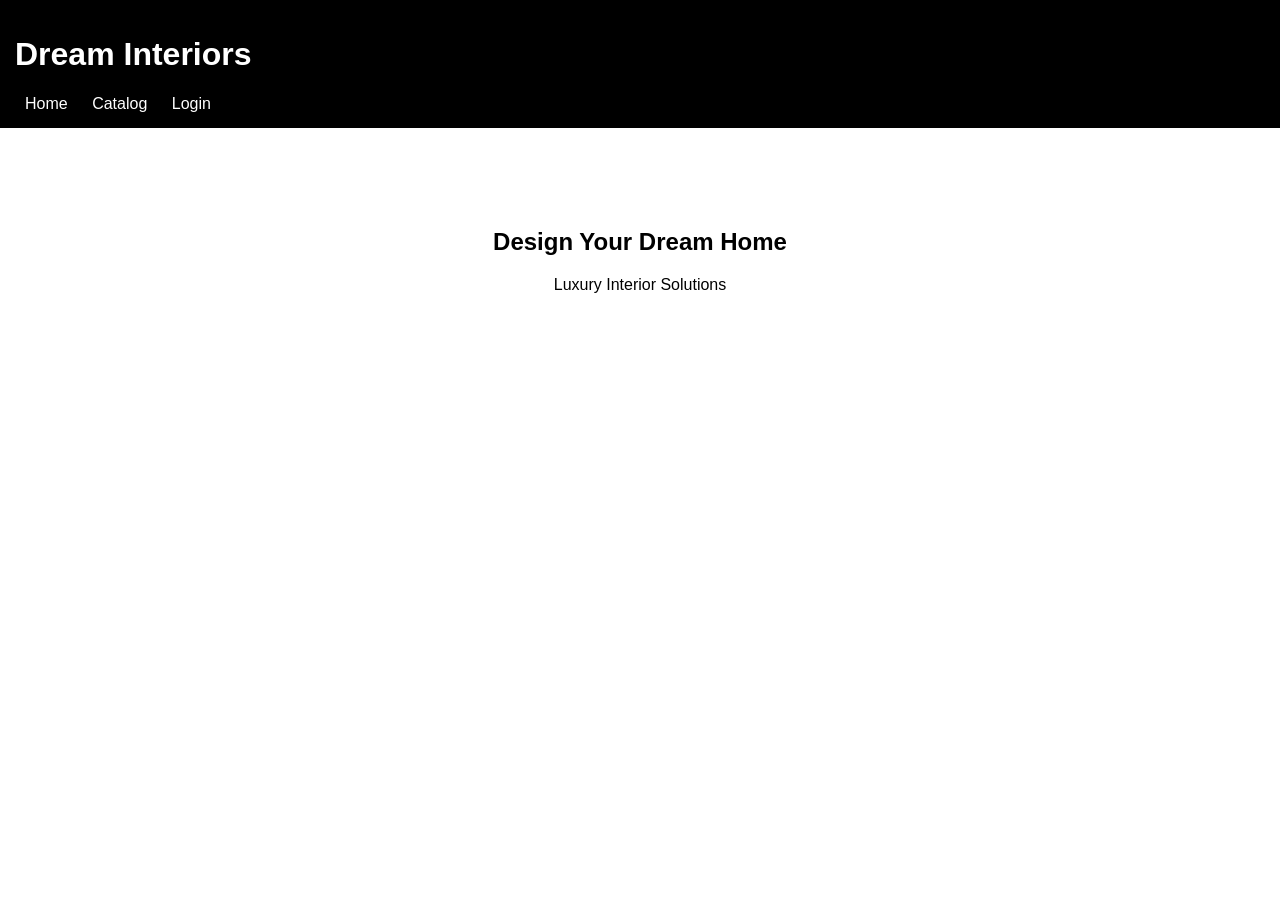
<file: index.html>
<!DOCTYPE html>
<html>
<head>
  <title>Dream Interiors</title>
  <link rel="stylesheet" href="style.css">
</head>
<body>

<header>
  <h1>Dream Interiors</h1>
  <nav>
    <a href="index.html">Home</a>
    <a href="dashboard.html">Catalog</a>
    <a href="login.html">Login</a>
  </nav>
</header>

<section class="hero">
  <h2>Design Your Dream Home</h2>
  <p>Luxury Interior Solutions</p>
</section>

</body>
</html>
</file>
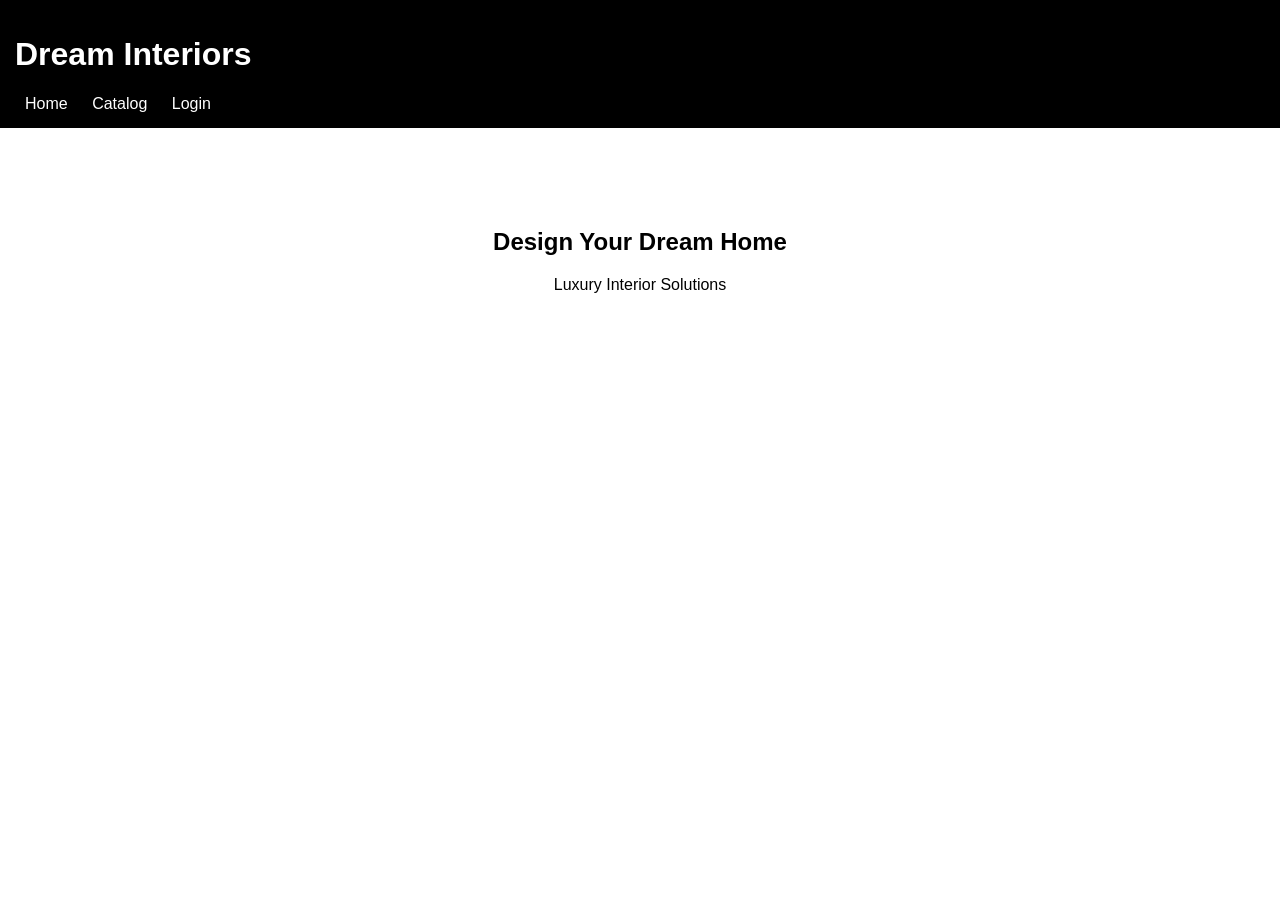
<file: .github/workflows/index.html>
<!DOCTYPE html>
<html>
<head>
  <title>Dream Interiors</title>
  <link rel="stylesheet" href="style.css">
</head>
<body>

<header>
  <h1>Dream Interiors</h1>
  <nav>
    <a href="index.html">Home</a>
    <a href="catalog.html">Catalog</a>
    <a href="login.html">Login</a>
  </nav>
</header>

<section class="hero">
  <h2>Design Your Dream Home</h2>
  <p>Luxury Interior Solutions</p>
</section>

</body>
</html>
</file>
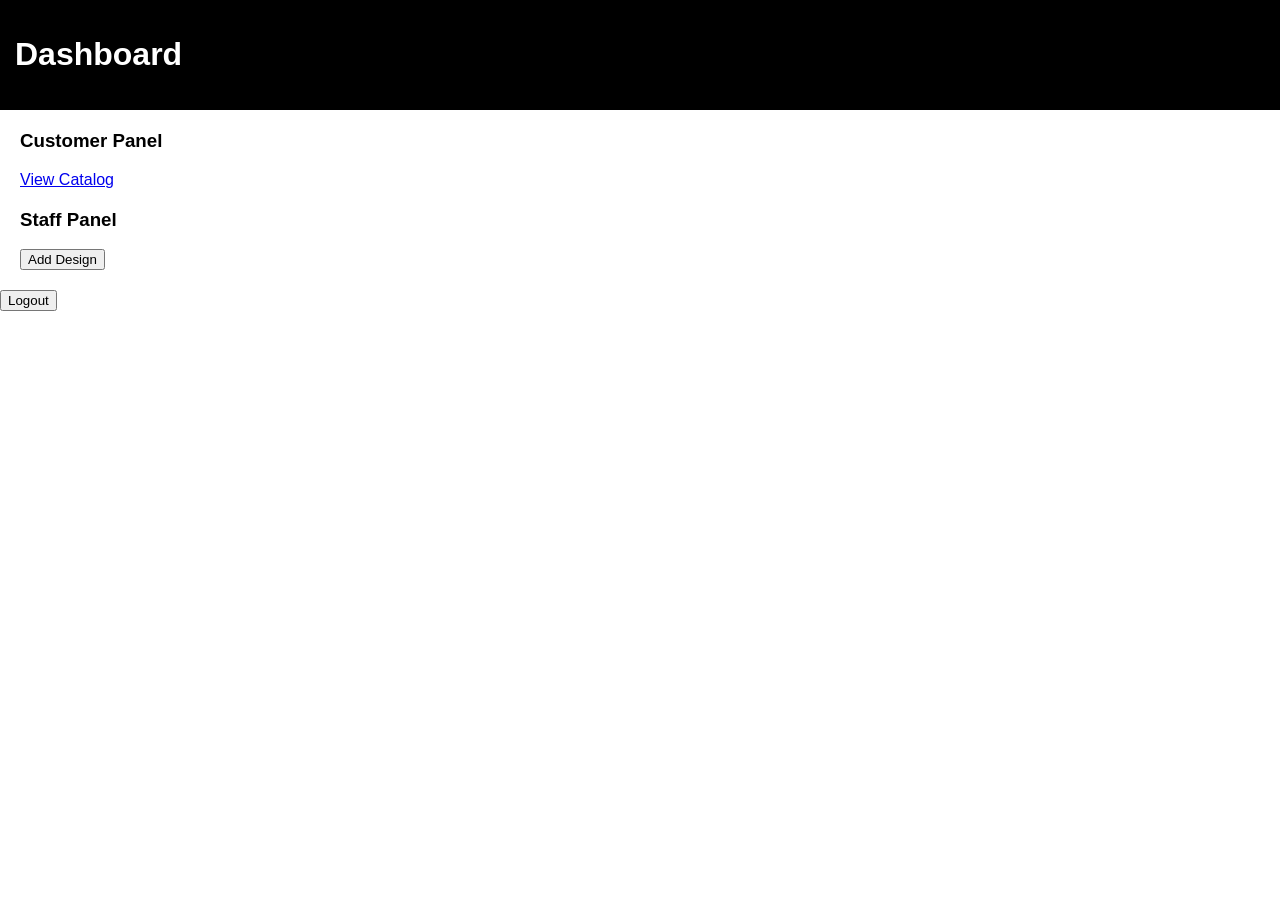
<file: dashboard.html>
<!DOCTYPE html>
<html>
<head>
  <title>Dashboard</title>
  <link rel="stylesheet" href="style.css">
</head>
<body>

<header>
  <h1>Dashboard</h1>
</header>

<h2 id="welcome"></h2>

<div id="customerPanel">
  <h3>Customer Panel</h3>
  <a href="catlog.html">View Catalog</a>
</div>

<div id="staffPanel">
  <h3>Staff Panel</h3>
  <button onclick="addDesign()">Add Design</button>
</div>

<button onclick="logout()">Logout</button>

<script src="script.js"></script>
</body>
</html>
</file>
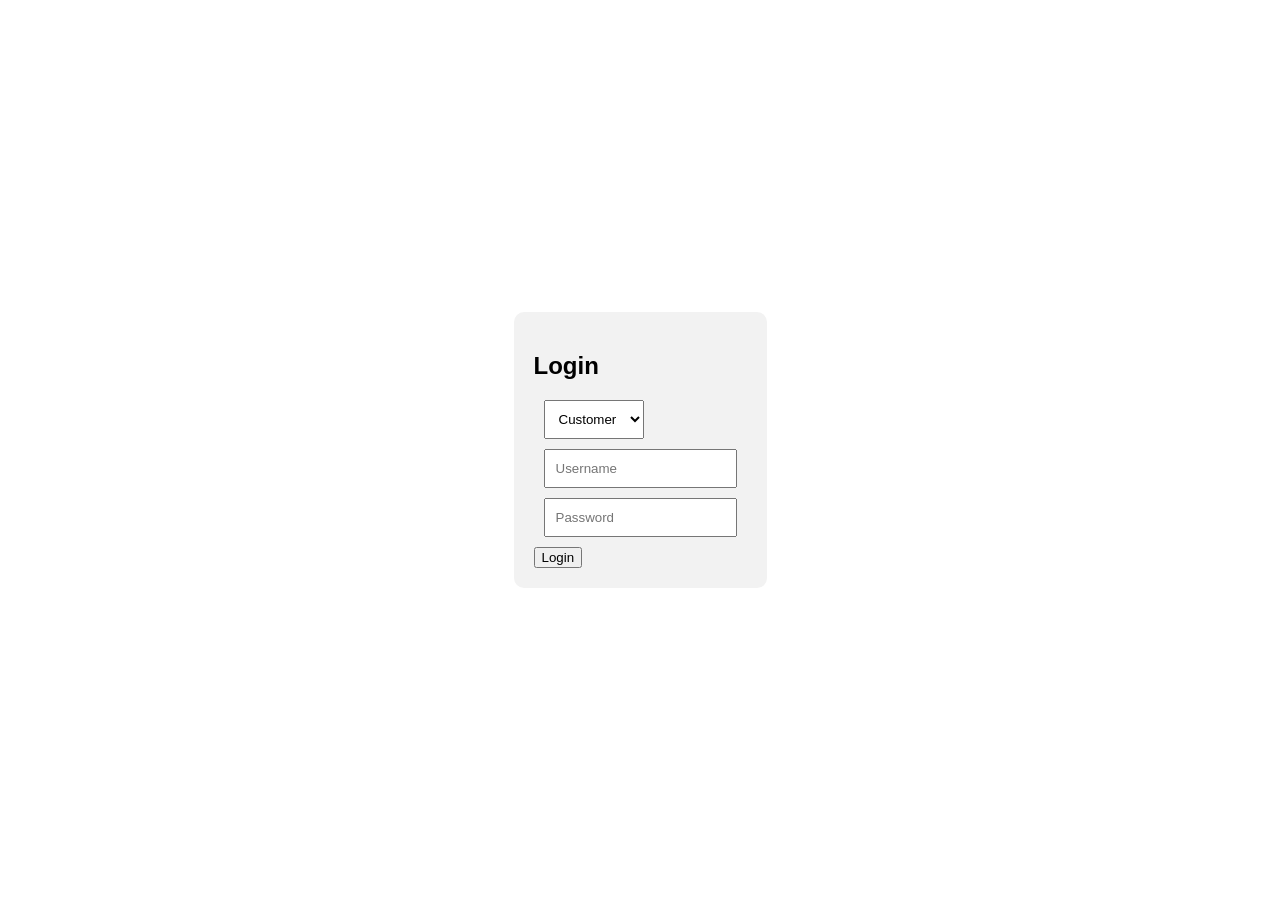
<file: login.html>
<!DOCTYPE html>
<html>
<head>
  <title>Login</title>
  <link rel="stylesheet" href="style.css">
</head>
<body class="login-body">

<div class="login-box">
  <h2>Login</h2>

  <select id="role">
    <option value="customer">Customer</option>
    <option value="staff">Staff</option>
  </select>

  <input id="username" placeholder="Username">
  <input id="password" type="password" placeholder="Password">

  <button onclick="login()">Login</button>
</div>

<script src="script.js"></script>
</body>
</html>
</file>
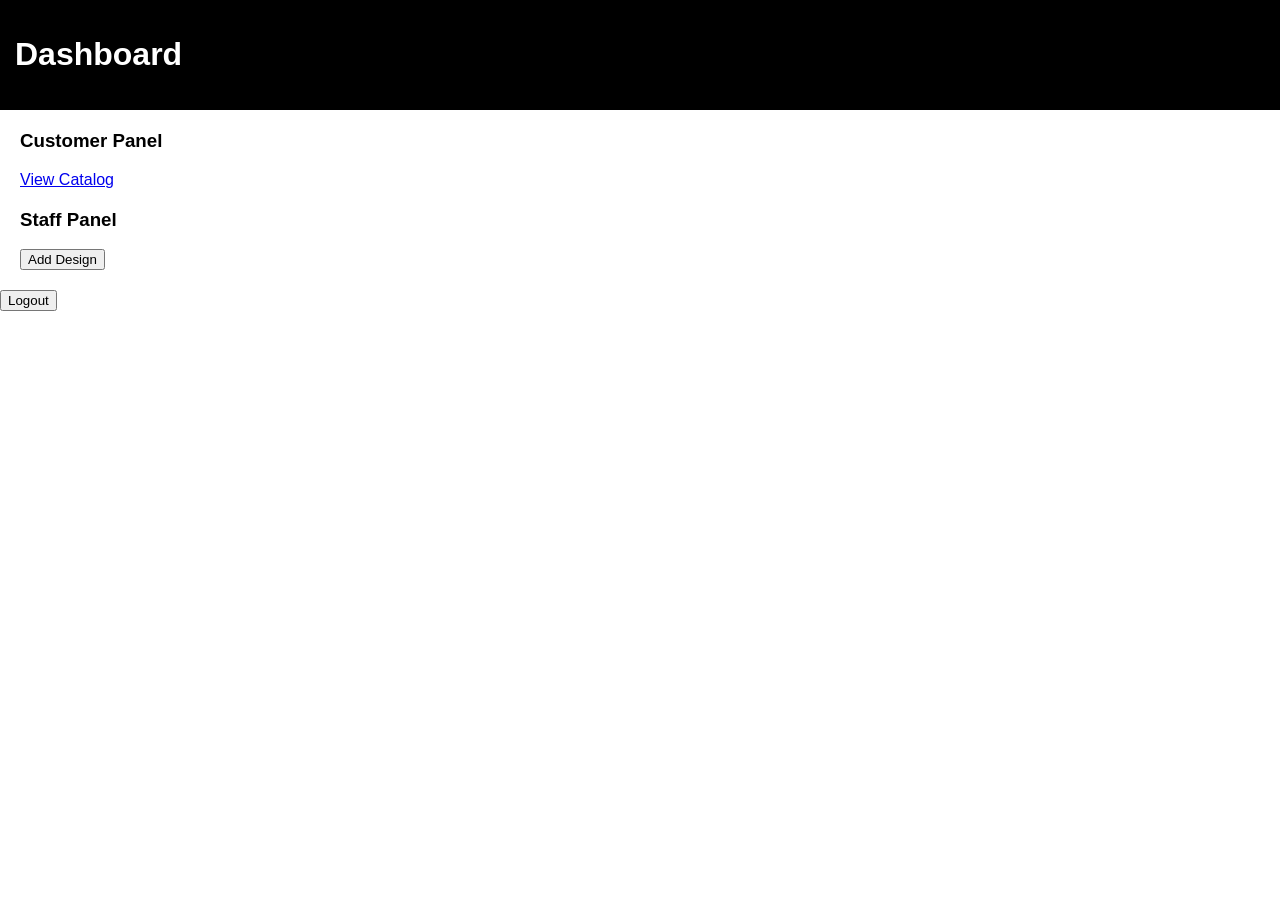
<file: .github/workflows/dashboard.html>
<!DOCTYPE html>
<html>
<head>
  <title>Dashboard</title>
  <link rel="stylesheet" href="style.css">
</head>
<body>

<header>
  <h1>Dashboard</h1>
</header>

<h2 id="welcome"></h2>

<div id="customerPanel">
  <h3>Customer Panel</h3>
  <a href="catalog.html">View Catalog</a>
</div>

<div id="staffPanel">
  <h3>Staff Panel</h3>
  <button onclick="addDesign()">Add Design</button>
</div>

<button onclick="logout()">Logout</button>

<script src="script.js"></script>
</body>
</html>
</file>
<file: style.css>
body {
  margin: 0;
  font-family: Arial;
}

header {
  background: black;
  color: white;
  padding: 15px;
}

nav a {
  color: white;
  margin: 10px;
  text-decoration: none;
}

.hero {
  text-align: center;
  padding: 80px;
}

/* CATALOG */
.title {
  text-align: center;
}

.grid {
  display: flex;
  justify-content: center;
  gap: 20px;
  padding: 20px;
}

.card {
  background: #eee;
  padding: 10px;
  border-radius: 10px;
  width: 220px;
  text-align: center;
}

.card img {
  width: 100%;
  height: 120px;
  object-fit: cover;
  margin-bottom: 5px;
  border-radius: 5px;
}

/* LOGIN */
.login-body {
  display: flex;
  justify-content: center;
  align-items: center;
  height: 100vh;
}

.login-box {
  background: #f2f2f2;
  padding: 20px;
  border-radius: 10px;
}

.login-box input, select {
  display: block;
  margin: 10px;
  padding: 10px;
}

/* DASHBOARD */
#customerPanel, #staffPanel {
  margin: 20px;
}
</file>
<file: .github/workflows/style.css>
body {
  margin: 0;
  font-family: Arial;
}

header {
  background: black;
  color: white;
  padding: 15px;
}

nav a {
  color: white;
  margin: 10px;
  text-decoration: none;
}

.hero {
  text-align: center;
  padding: 80px;
}

/* CATALOG */
.title {
  text-align: center;
}

.grid {
  display: flex;
  justify-content: center;
  gap: 20px;
  padding: 20px;
}

.card {
  background: #eee;
  padding: 10px;
  border-radius: 10px;
  width: 220px;
  text-align: center;
}

.card img {
  width: 100%;
  height: 120px;
  object-fit: cover;
  margin-bottom: 5px;
  border-radius: 5px;
}

/* LOGIN */
.login-body {
  display: flex;
  justify-content: center;
  align-items: center;
  height: 100vh;
}

.login-box {
  background: #f2f2f2;
  padding: 20px;
  border-radius: 10px;
}

.login-box input, select {
  display: block;
  margin: 10px;
  padding: 10px;
}

/* DASHBOARD */
#customerPanel, #staffPanel {
  margin: 20px;
}
</file>
